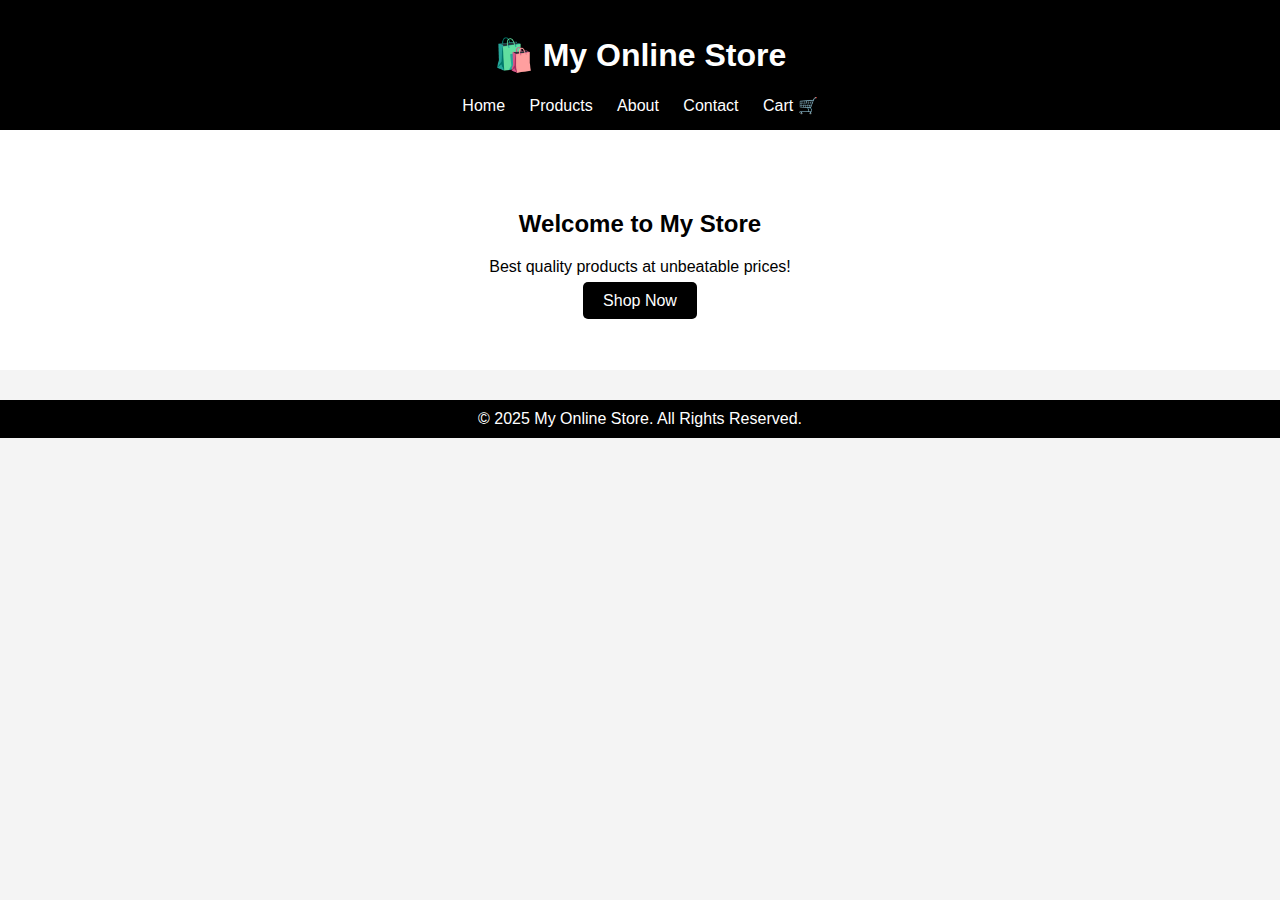
<file: website/index.html>
<!DOCTYPE html>
<html lang="en">

<head>
    <meta charset="UTF-8">
    <title>My Online Store</title>
    <meta name="viewport" content="width=device-width, initial-scale=1.0">
    <link rel="stylesheet" href="style.css">
</head>

<body>
    <header>
        <h1>🛍️ My Online Store</h1>
        <nav>
            <a href="index.html">Home</a>
            <a href="products.html">Products</a>
            <a href="about.html">About</a>
            <a href="contact.html">Contact</a>
            <a href="cart.html">Cart 🛒</a>
        </nav>
    </header>

    <section class="hero">
        <h2>Welcome to My Store</h2>
        <p>Best quality products at unbeatable prices!</p>
        <a href="products.html" class="btn">Shop Now</a>
    </section>

    <footer>
        &copy; 2025 My Online Store. All Rights Reserved.
    </footer>
</body>

</html>
</file>
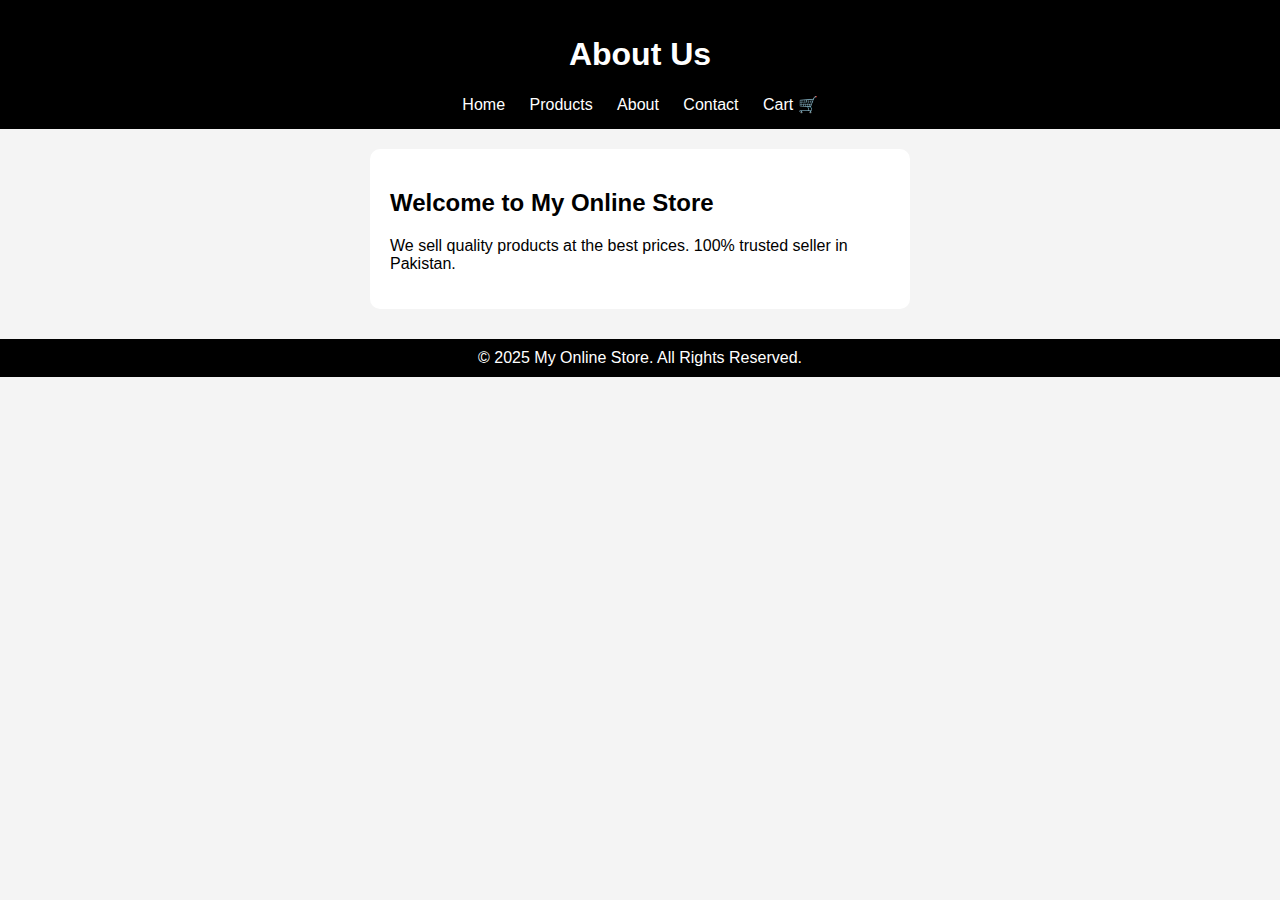
<file: website/about.html>
<!DOCTYPE html>
<html lang="en">

<head>
    <meta charset="UTF-8">
    <title>About - My Store</title>
    <meta name="viewport" content="width=device-width, initial-scale=1.0">
    <link rel="stylesheet" href="style.css">
</head>

<body>
    <header>
        <h1>About Us</h1>
        <nav>
            <a href="index.html">Home</a>
            <a href="products.html">Products</a>
            <a href="about.html">About</a>
            <a href="contact.html">Contact</a>
            <a href="cart.html">Cart 🛒</a>
        </nav>
    </header>

    <div class="content">
        <h2>Welcome to My Online Store</h2>
        <p>We sell quality products at the best prices. 100% trusted seller in Pakistan.</p>
    </div>

    <footer>
        &copy; 2025 My Online Store. All Rights Reserved.
    </footer>
</body>

</html>
</file>
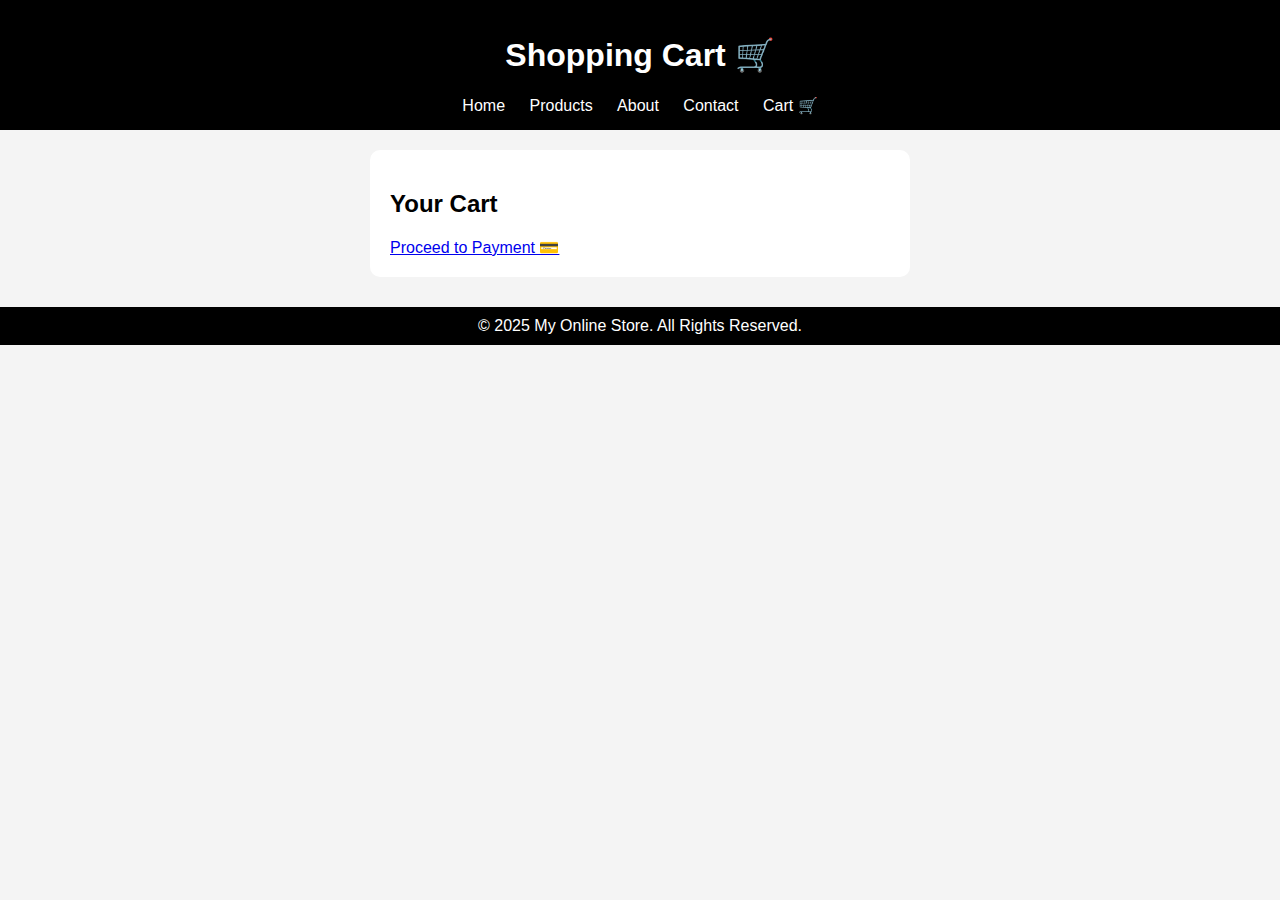
<file: website/cart.html>
<!DOCTYPE html>
<html lang="en">

<head>
    <meta charset="UTF-8">
    <title>Cart - My Store</title>
    <meta name="viewport" content="width=device-width, initial-scale=1.0">
    <link rel="stylesheet" href="style.css">
</head>

<body>
    <header>
        <h1>Shopping Cart 🛒</h1>
        <nav>
            <a href="index.html">Home</a>
            <a href="products.html">Products</a>
            <a href="about.html">About</a>
            <a href="contact.html">Contact</a>
            <a href="cart.html">Cart 🛒</a>
        </nav>
    </header>

    <div class="cart-container">
        <h2>Your Cart</h2>
        <ul id="cartItems"></ul>
        <p id="total"></p>
        <a href="payment.html" class="btn">Proceed to Payment 💳</a>
    </div>

    <footer>
        &copy; 2025 My Online Store. All Rights Reserved.
    </footer>

    <script src="script.js"></script>
</body>

</html>
</file>
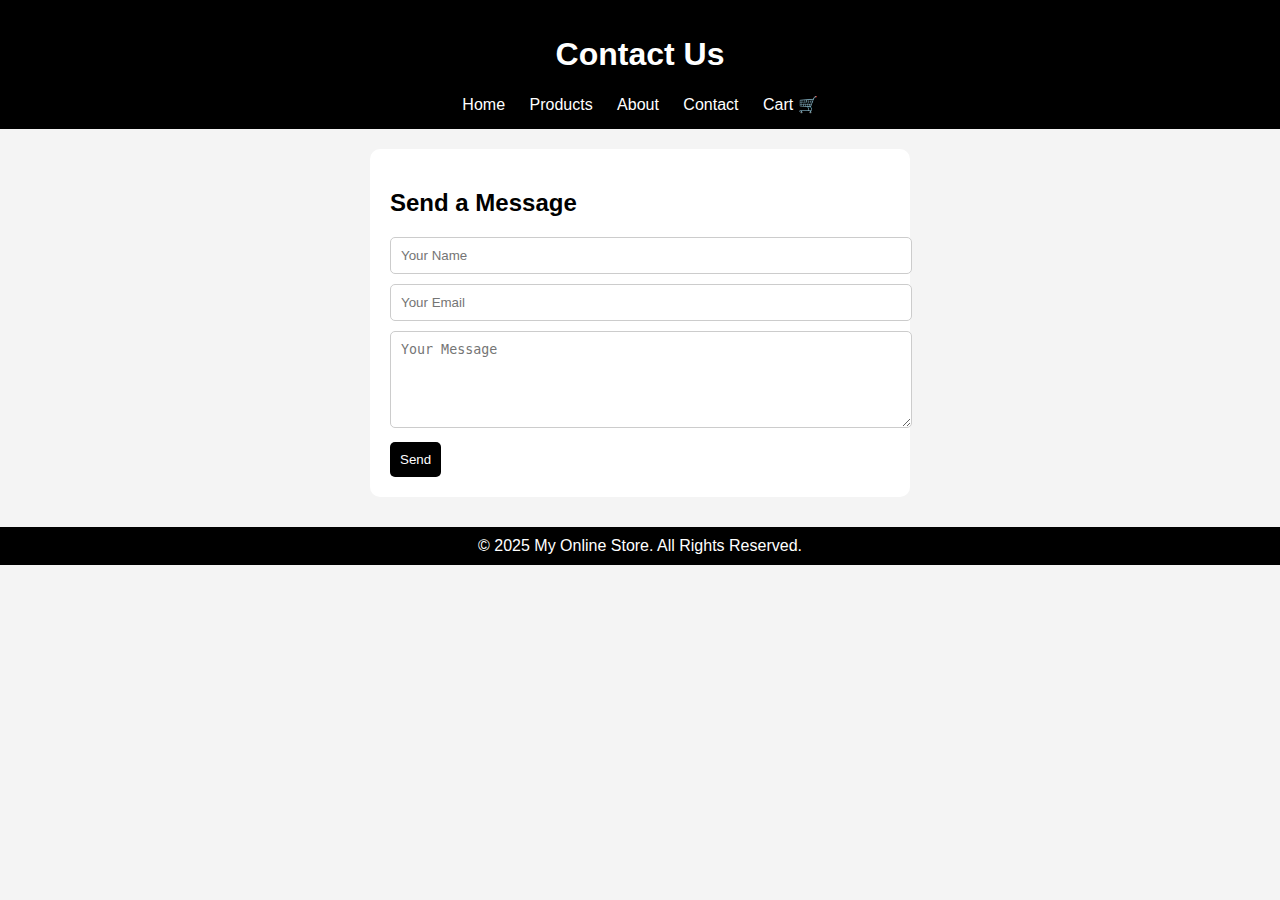
<file: website/contact.html>
<!DOCTYPE html>
<html lang="en">

<head>
    <meta charset="UTF-8">
    <title>Contact - My Store</title>
    <meta name="viewport" content="width=device-width, initial-scale=1.0">
    <link rel="stylesheet" href="style.css">
</head>

<body>
    <header>
        <h1>Contact Us</h1>
        <nav>
            <a href="index.html">Home</a>
            <a href="products.html">Products</a>
            <a href="about.html">About</a>
            <a href="contact.html">Contact</a>
            <a href="cart.html">Cart 🛒</a>
        </nav>
    </header>

    <form class="contact-form">
        <h2>Send a Message</h2>
        <input type="text" placeholder="Your Name" required>
        <input type="email" placeholder="Your Email" required>
        <textarea placeholder="Your Message" rows="5" required></textarea>
        <button type="submit">Send</button>
    </form>

    <footer>
        &copy; 2025 My Online Store. All Rights Reserved.
    </footer>
</body>

</html>
</file>
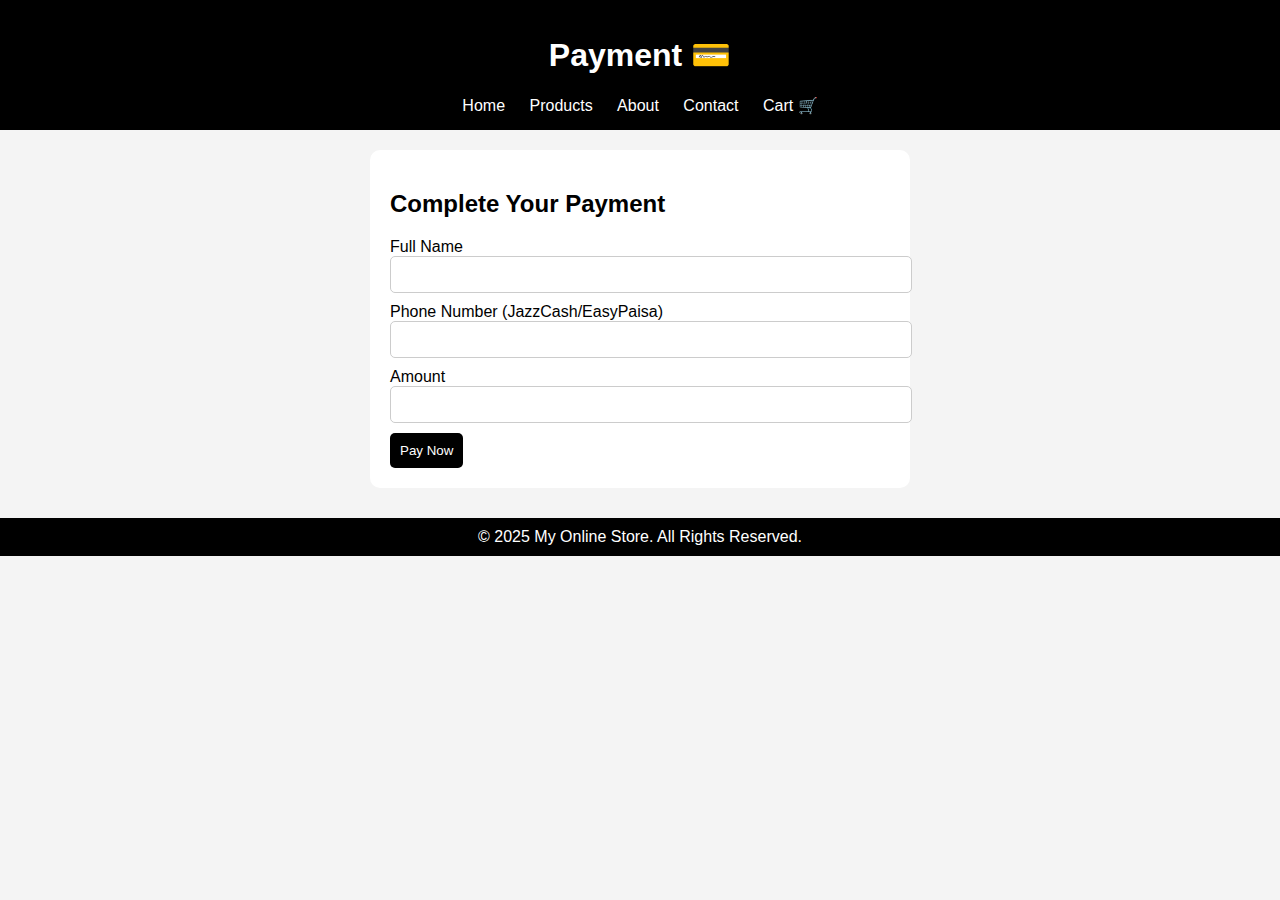
<file: website/payment.html>
<!DOCTYPE html>
<html lang="en">

<head>
    <meta charset="UTF-8">
    <title>Payment - My Store</title>
    <meta name="viewport" content="width=device-width, initial-scale=1.0">
    <link rel="stylesheet" href="style.css">
</head>

<body>
    <header>
        <h1>Payment 💳</h1>
        <nav>
            <a href="index.html">Home</a>
            <a href="products.html">Products</a>
            <a href="about.html">About</a>
            <a href="contact.html">Contact</a>
            <a href="cart.html">Cart 🛒</a>
        </nav>
    </header>

    <form class="payment-form">
        <h2>Complete Your Payment</h2>
        <label>Full Name</label>
        <input type="text" required>
        <label>Phone Number (JazzCash/EasyPaisa)</label>
        <input type="text" required>
        <label>Amount</label>
        <input type="text" id="payAmount" readonly>
        <button type="submit">Pay Now</button>
    </form>

    <footer>
        &copy; 2025 My Online Store. All Rights Reserved.
    </footer>

    <script src="script.js"></script>
</body>

</html>
</file>
<file: website/style.css>
body {
    margin: 0;
    font-family: Arial, sans-serif;
    background: #f4f4f4;
}

header {
    background: black;
    color: white;
    padding: 15px;
    text-align: center;
}

nav {
    margin-top: 10px;
}

nav a {
    color: white;
    margin: 10px;
    text-decoration: none;
}

nav a:hover {
    text-decoration: underline;
}

.hero {
    text-align: center;
    padding: 60px;
    background: white;
}

.hero .btn {
    background: black;
    color: white;
    padding: 10px 20px;
    text-decoration: none;
    border-radius: 5px;
}

.hero .btn:hover {
    background: gray;
}

.products {
    display: flex;
    flex-wrap: wrap;
    justify-content: center;
    padding: 20px;
}

.product {
    background: white;
    margin: 10px;
    padding: 15px;
    width: 250px;
    text-align: center;
    border-radius: 10px;
}

.product img {
    width: 100%;
    border-radius: 10px;
}

button {
    background: black;
    color: white;
    padding: 10px;
    border: none;
    cursor: pointer;
    border-radius: 5px;
}

button:hover {
    background: gray;
}

.cart-container,
.content,
.contact-form,
.payment-form {
    max-width: 500px;
    margin: 20px auto;
    background: white;
    padding: 20px;
    border-radius: 10px;
}

.contact-form input,
.contact-form textarea,
.payment-form input {
    width: 100%;
    padding: 10px;
    margin-bottom: 10px;
    border: 1px solid #ccc;
    border-radius: 5px;
}

footer {
    background: black;
    color: white;
    text-align: center;
    padding: 10px;
    margin-top: 30px;
}

@media (max-width:600px) {
    .products {
        flex-direction: column;
        align-items: center;
    }

    .product {
        width: 90%;
    }
}
</file>
